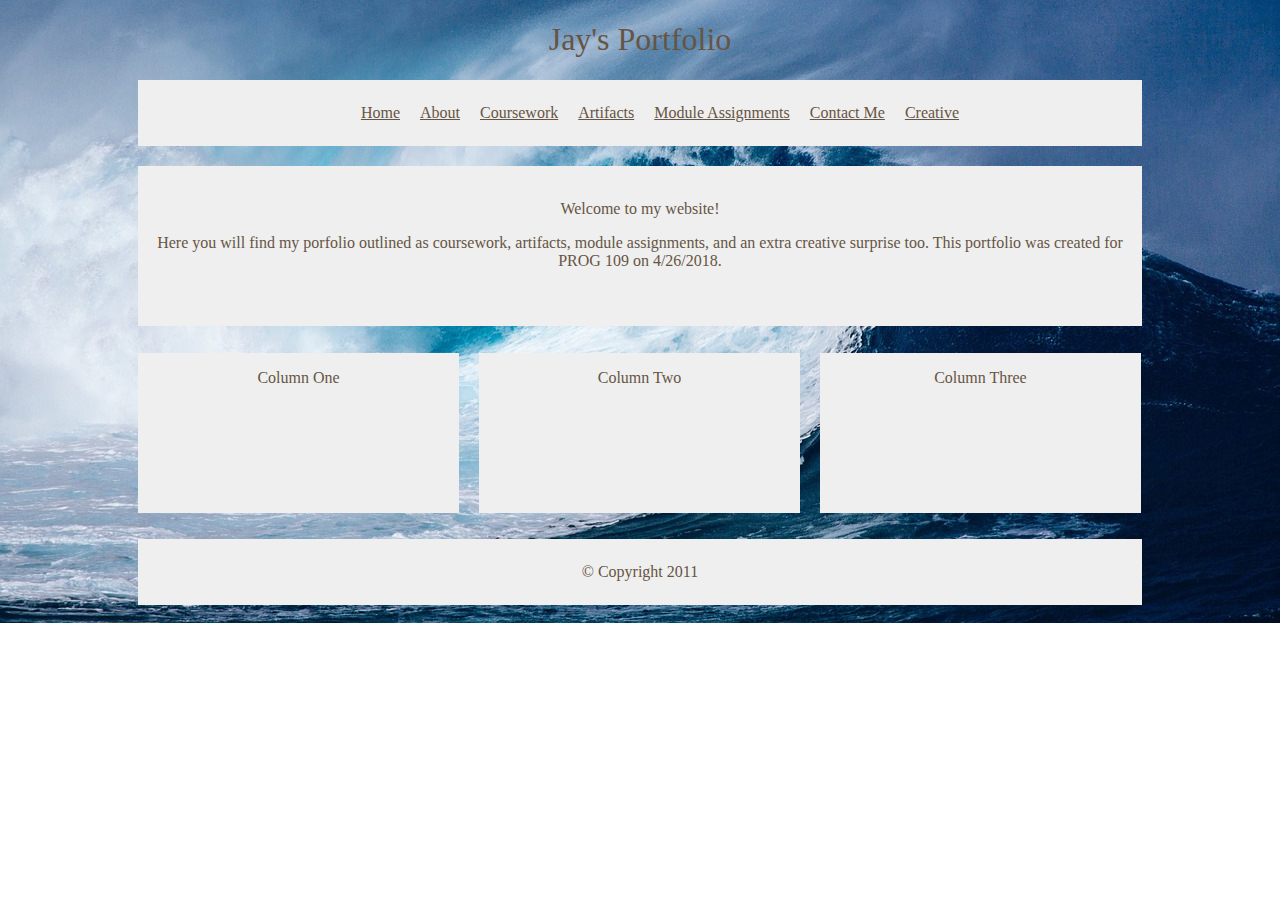
<file: thimble-project/index.html>
<!DOCTYPE html>
<html lang="en">
  <head>
    <title>Jay's Portfolio</title>

    <link rel="stylesheet" type="text/css" href="style.css">

    <link rel="stylesheet" media="screen" href="https://fontlibrary.org/face/petit-formal-script" type="text/css"/>

  </head>
  <body>
    <div id="header">
      <h1>Jay's Portfolio</h1>
      <div id="nav">
        <ul>
          <li><a href="index.html">Home</a></li>
          <li><a href="About.html">About</a></li>
          <li><a href="Coursework.html">Coursework</a></li>
          <li><a href="Artifacts.html">Artifacts</a></li>
          <li><a href="ModuleAssignments.html">Module Assignments</a></li>
          <li><a href="ContactMe.html">Contact Me</a></li>
          <li><a href="Creative.html">Creative</a></li>
        </ul>
      </div>
    </div>
    <div id="content">
      <div id="feature">
        <br>
        <p>Welcome to my website!</p>
        <p>Here you will find my porfolio outlined as coursework, artifacts, module assignments, and an extra creative surprise too. This portfolio was created for PROG 109 on 4/26/2018.</p>
        <br>
      </div>
      <div class="article column1">
        <p>Column One</p>
      </div>
      <div class="article column2">
        <p>Column Two</p>
      </div>
      <div class="article column3">
        <p>Column Three</p>
      </div>
    </div>
    <div id="footer">
      <p>&copy; Copyright 2011</p>
    </div>
  </body>
</html>
</file>
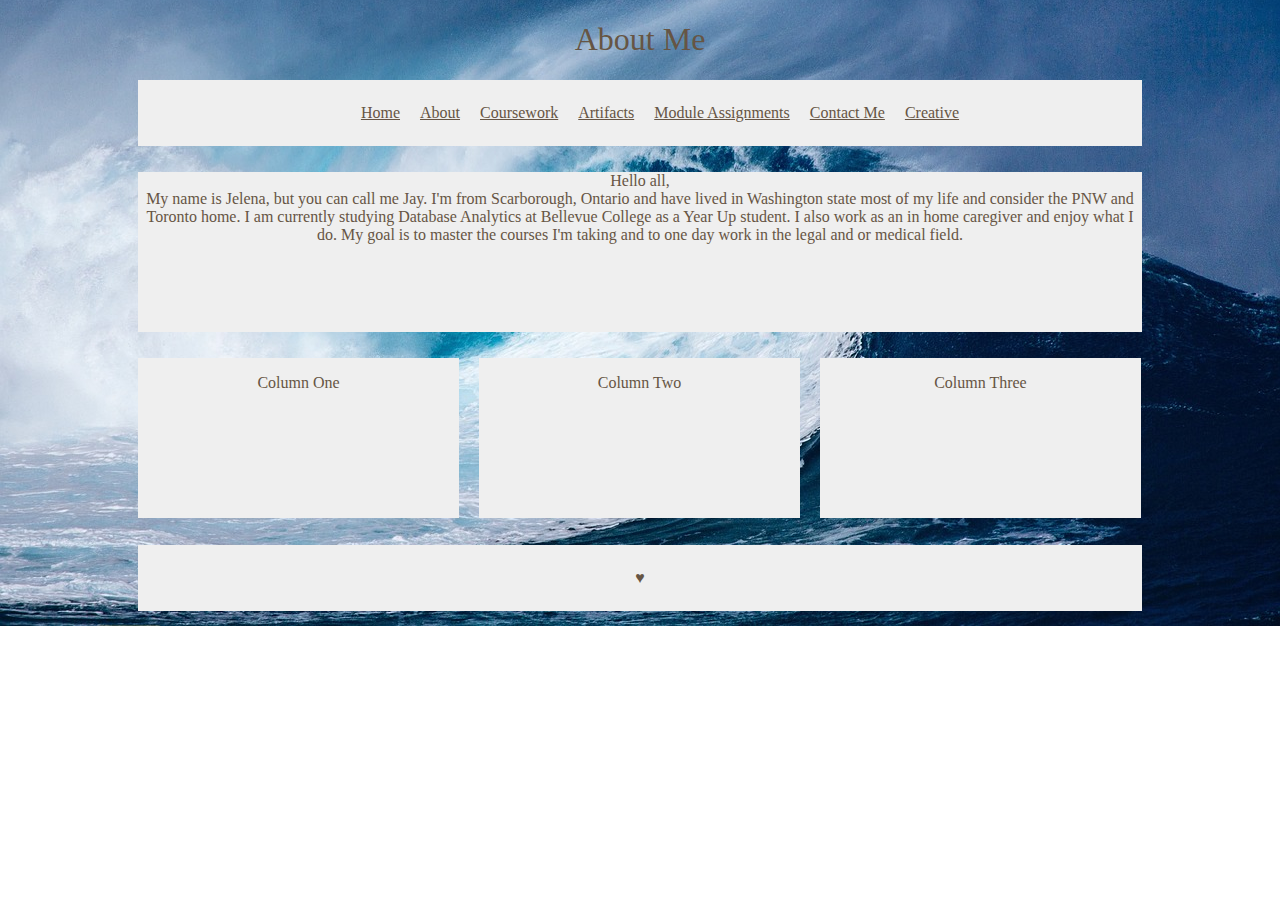
<file: thimble-project/About.html>
<!DOCTYPE html>
<html>
  <head>
    <meta charset="utf-8">
    <meta name="viewport" content="width=device-width, initial-scale=1">
    <title>Made with Thimble</title>
    <link rel="stylesheet" type="text/css" href="style.css">
    
    <link rel="stylesheet" media="screen" href="https://fontlibrary.org/face/petit-formal-script" type="text/css"/>
    
  </head>
  <body>
    <div id="header">
      <h1>About Me</h1>
      <div id="nav">
        <ul>
          <li><a href="index.html">Home</a></li>
          <li><a href="About.html">About</a></li>
          <li><a href="Coursework.html">Coursework</a></li>
          <li><a href="Artifacts.html">Artifacts</a></li>
          <li><a href="ModuleAssignments.html">Module Assignments</a></li>
          <li><a href="ContactMe.html">Contact Me</a></li>
          <li><a href="Creative.html">Creative</a></li>
        </ul>
      </div>
    </div>
    <div id="content">
      <div id="feature">
        <p>
          Hello all,
          <br>
          My name is Jelena, but you can call me Jay. I'm from Scarborough, Ontario and have lived in Washington state most of my life and consider the PNW and Toronto home. I am currently studying Database Analytics at Bellevue College as a Year Up student. I also work as an in home caregiver and enjoy what I do. My goal is to master the courses I'm taking and to one day work in the legal and or medical field.</p>
        <br>
      </div>
      <div class="article column1">
        <p>Column One</p>
      </div>
      <div class="article column2">
        <p>Column Two</p>
      </div>
      <div class="article column3">
        <p>Column Three</p>
      </div>
    </div>
    <div id="footer">
      <p>&hearts;</p>
    </div>
  </body>
</html>
</file>
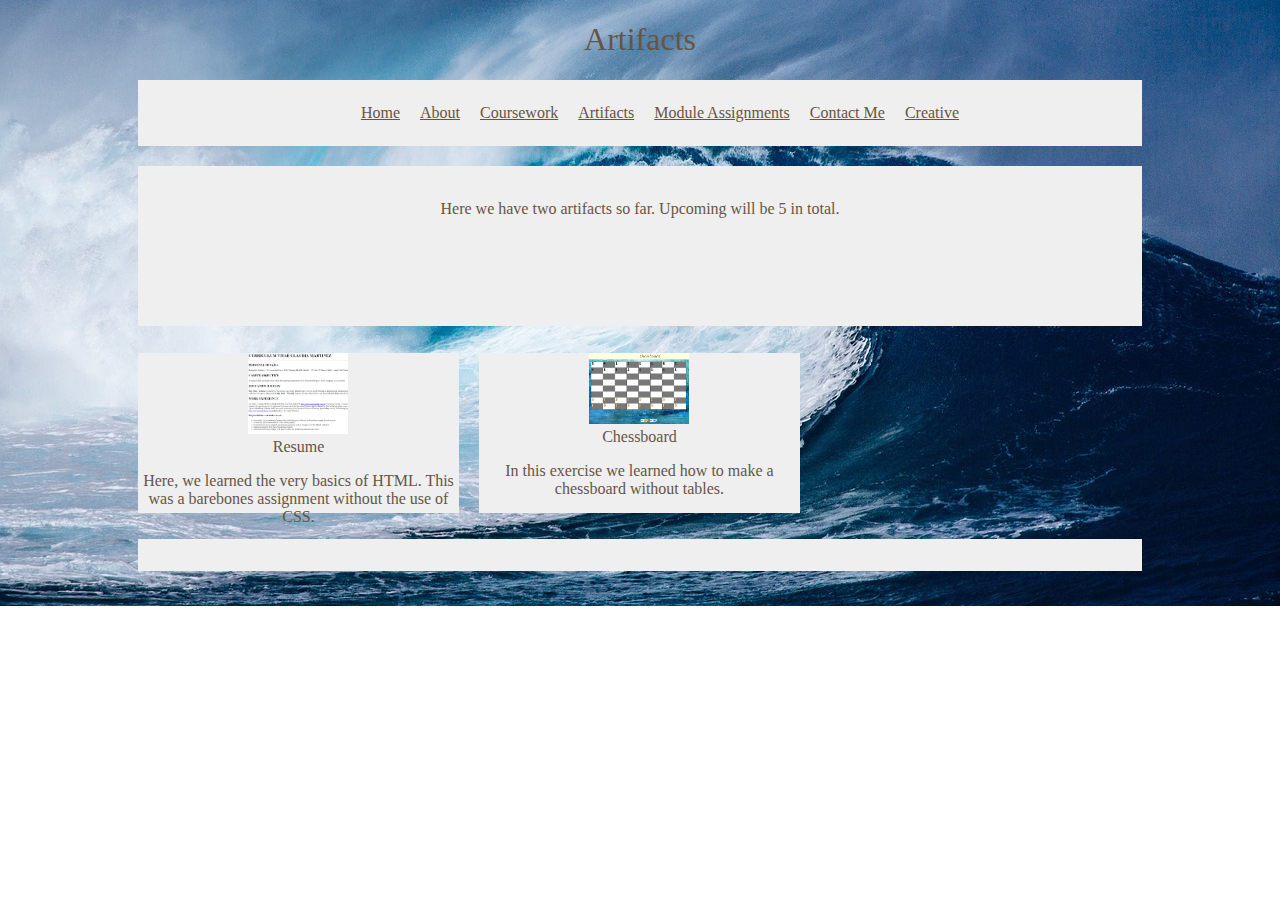
<file: thimble-project/Artifacts.html>
<!DOCTYPE html>
<html>
  <head>
    <meta charset="utf-8">
    <meta name="viewport" content="width=device-width, initial-scale=1">
    <title>Made with Thimble</title>
    <link rel="stylesheet" type="text/css" href="style.css">
    
    <link rel="stylesheet" media="screen" href="https://fontlibrary.org/face/petit-formal-script" type="text/css"/>
    
  </head>
  <body>
    <div id="header">
      <h1>Artifacts</h1>
      <div id="nav">
        <ul>
          <li><a href="index.html">Home</a></li>
          <li><a href="About.html">About</a></li>
          <li><a href="Coursework.html">Coursework</a></li>
          <li><a href="Artifacts.html">Artifacts</a></li>
          <li><a href="ModuleAssignments.html">Module Assignments</a></li>
          <li><a href="ContactMe.html">Contact Me</a></li>
          <li><a href="Creative.html">Creative</a></li>
        </ul>
      </div>
    </div>
    <div id="content">
      <div id="feature">
        <br>
        <p>Here we have two artifacts so far. Upcoming will be 5 in total.</p>
        <br>
      </div>
      <div class="article column1">
        <a href="https://jvignjevic.github.io/prog109/artifact1.html">
        <img src="images/resume%20snippet.PNG" alt="resume" width="100">
        </a>
        <figcaption>Resume</figcaption>
        <p>Here, we learned the very basics of HTML. This was a barebones assignment without the use of CSS.</p>
      </div>
      <div class="article column2">
        <a href="https://thimbleprojects.org/jvignjevic/469787/">
          <img src="images/chessboard%20snippet.PNG" alt="chessboard" width="100">
        </a>
        <figcaption>Chessboard</figcaption>
        <p>In this exercise we learned how to make a chessboard without tables.</p>
      </div>
    </div>
    <div id="footer">
      <p></p>
    </div>
  </body>
</html>
</file>
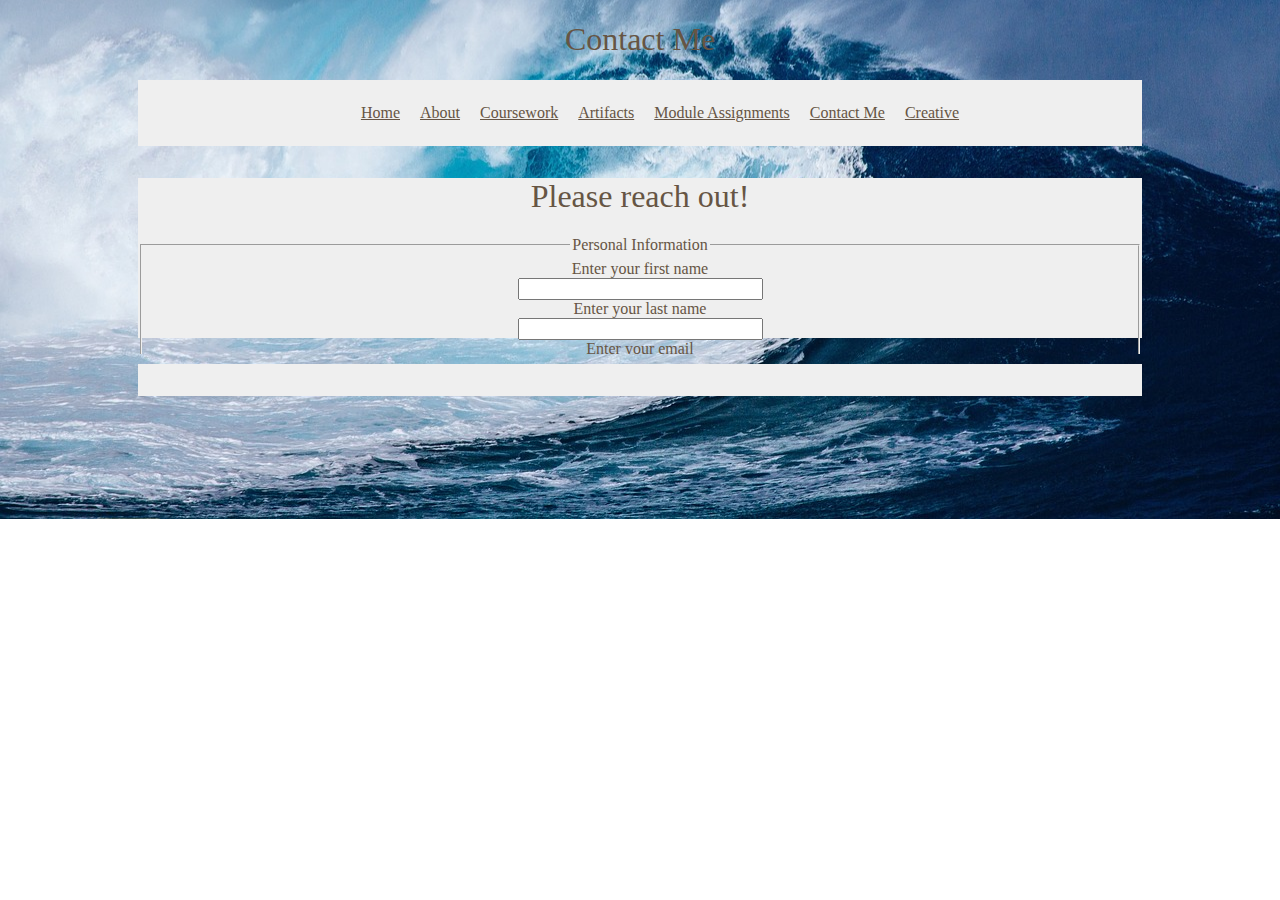
<file: thimble-project/ContactMe.html>
<!DOCTYPE html>
<html>
  <head>
    <meta charset="utf-8">
    <meta name="viewport" content="width=device-width, initial-scale=1">
    <title>Made with Thimble</title>
    <link rel="stylesheet" type="text/css" href="style.css">
    
    <link rel="stylesheet" media="screen" href="https://fontlibrary.org/face/petit-formal-script" type="text/css"/>
    
  </head>
  <body>
    <div id="header">
      <h1>Contact Me</h1>
      <div id="nav">
        <ul>
          <li><a href="index.html">Home</a></li>
          <li><a href="About.html">About</a></li>
          <li><a href="Coursework.html">Coursework</a></li>
          <li><a href="Artifacts.html">Artifacts</a></li>
          <li><a href="ModuleAssignments.html">Module Assignments</a></li>
          <li><a href="ContactMe.html">Contact Me</a></li>
          <li><a href="Creative.html">Creative</a></li>
        </ul>
      </div>
    </div>
    <div id="content">
      <div id="feature">
        <h1>Please reach out!</h1>

        <form action="thankyou.html" method="get">

          <fieldset>
            <legend id="legendpersonal">Personal Information</legend>

            <!--first name-->
            <label for="firstname" class="preference">Enter your first name</label>
            <br>
            <input type="text" width="30" size="30" name="firstname" id="firstname">

            <!--lastname-->
            <br>
            <label for="lastname" class="preference">Enter your last name</label>
            <br>
            <input type="text" width="30" size="30" name="lastname" id="lastname">

            <!--email-->
            <br>
            <label for="email" class="preference">Enter your email</label>
            <br>
            <input type="text" width="30" size="30" name="email" id="email">
            <br>

          </fieldset>
          

          <input type="submit" value="Submit Form">
        
      </div>
    </div>
    <div id="footer">
      <p></p>
    </div>
  </body>
</html>
</file>
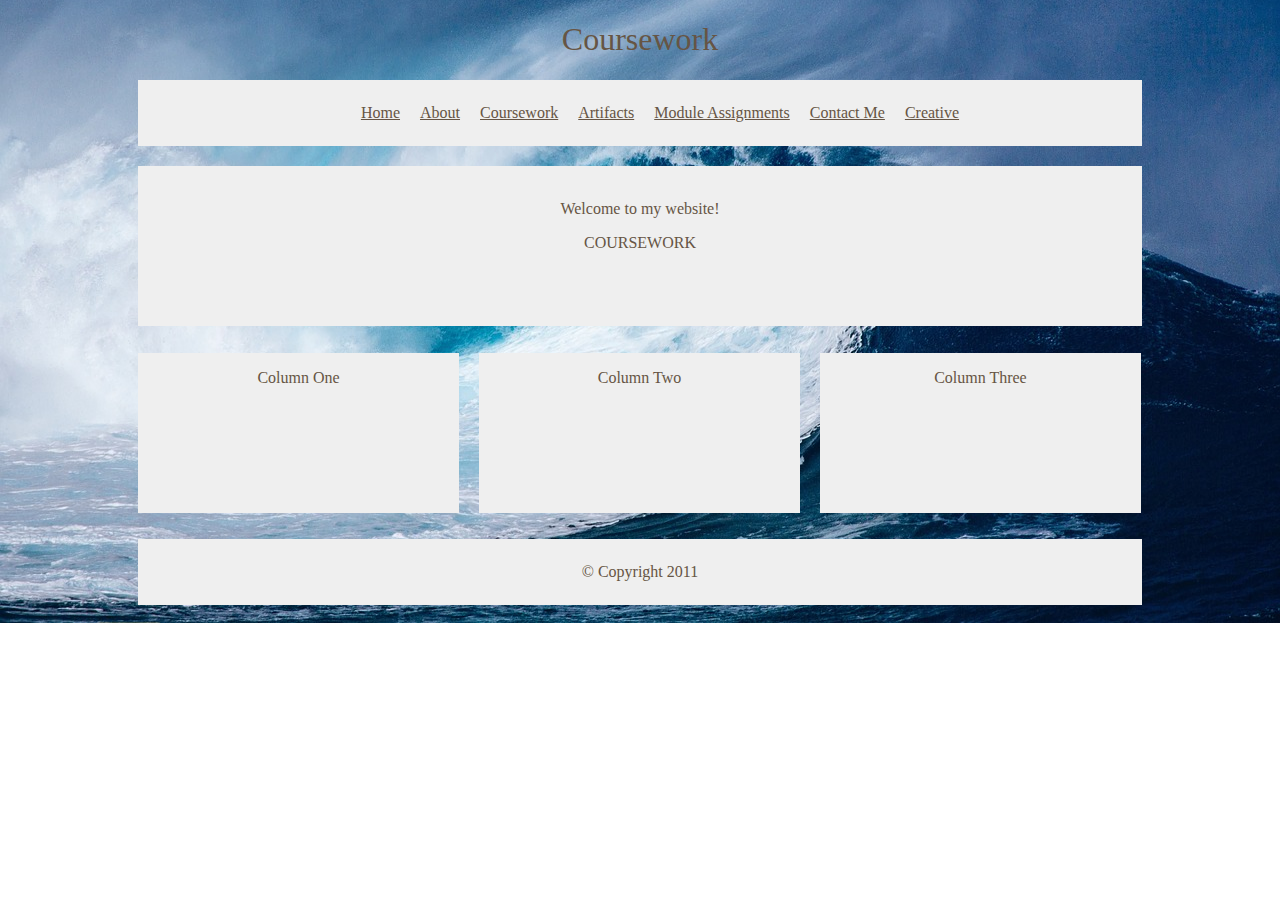
<file: thimble-project/Coursework.html>
<!DOCTYPE html>
<html>
  <head>
    <meta charset="utf-8">
    <meta name="viewport" content="width=device-width, initial-scale=1">
    <title>Made with Thimble</title>
    <link rel="stylesheet" type="text/css" href="style.css">
    
    <link rel="stylesheet" media="screen" href="https://fontlibrary.org/face/petit-formal-script" type="text/css"/>
    
  </head>
  <body>
    <div id="header">
      <h1>Coursework</h1>
      <div id="nav">
        <ul>
          <li><a href="index.html">Home</a></li>
          <li><a href="About.html">About</a></li>
          <li><a href="Coursework.html">Coursework</a></li>
          <li><a href="Artifacts.html">Artifacts</a></li>
          <li><a href="ModuleAssignments.html">Module Assignments</a></li>
          <li><a href="ContactMe.html">Contact Me</a></li>
          <li><a href="Creative.html">Creative</a></li>
        </ul>
      </div>
    </div>
    <div id="content">
      <div id="feature">
        <br>
        <p>Welcome to my website!</p>
        <p>COURSEWORK</p>
        <br>
      </div>
      <div class="article column1">
        <p>Column One</p>
      </div>
      <div class="article column2">
        <p>Column Two</p>
      </div>
      <div class="article column3">
        <p>Column Three</p>
      </div>
    </div>
    <div id="footer">
      <p>&copy; Copyright 2011</p>
    </div>
  </body>
</html>
</file>
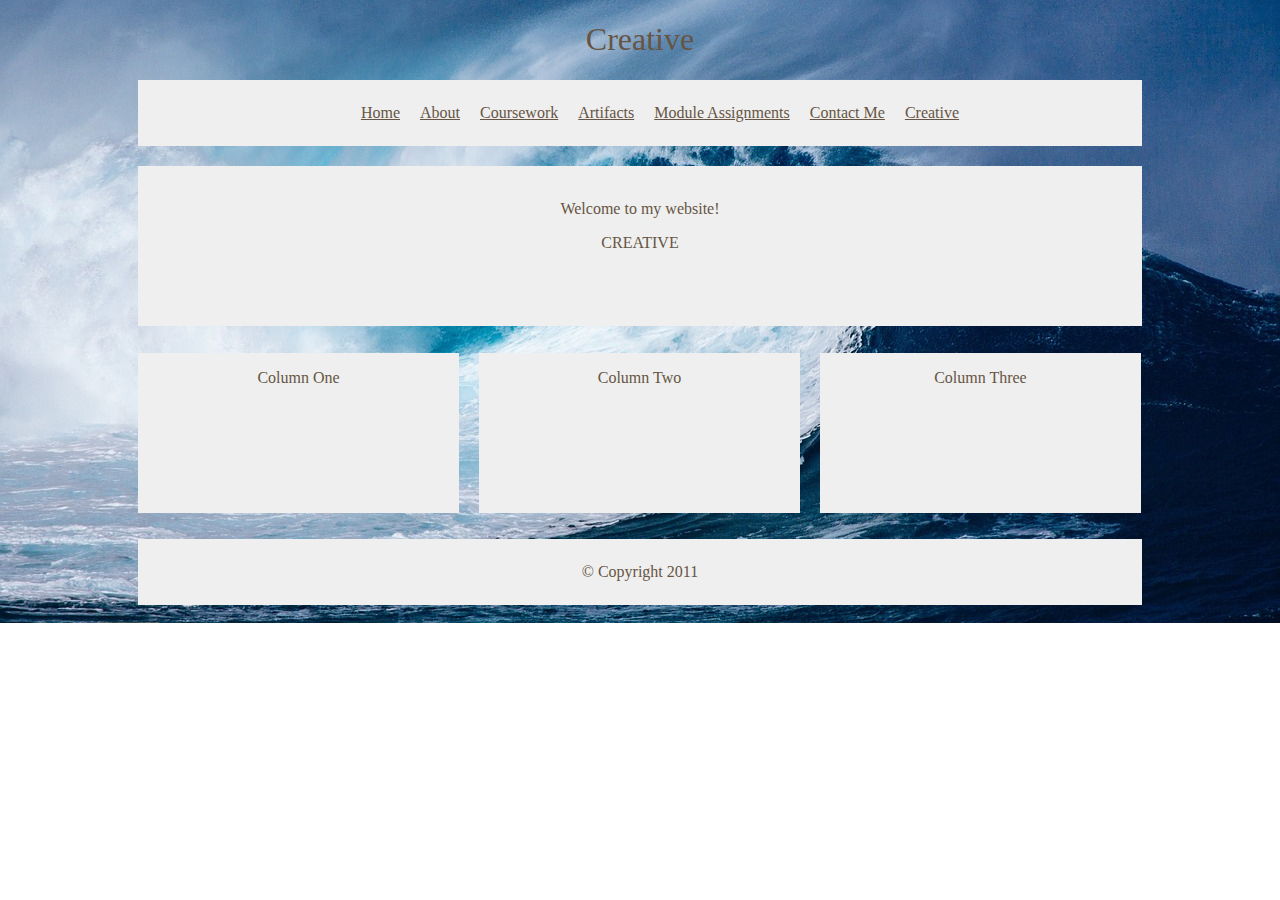
<file: thimble-project/Creative.html>
<!DOCTYPE html>
<html>
  <head>
    <meta charset="utf-8">
    <meta name="viewport" content="width=device-width, initial-scale=1">
    <title>Made with Thimble</title>
    <link rel="stylesheet" type="text/css" href="style.css">
    
    <link rel="stylesheet" media="screen" href="https://fontlibrary.org/face/petit-formal-script" type="text/css"/>
    
  </head>
  <body>
    <div id="header">
      <h1>Creative</h1>
      <div id="nav">
        <ul>
          <li><a href="index.html">Home</a></li>
          <li><a href="About.html">About</a></li>
          <li><a href="Coursework.html">Coursework</a></li>
          <li><a href="Artifacts.html">Artifacts</a></li>
          <li><a href="ModuleAssignments.html">Module Assignments</a></li>
          <li><a href="ContactMe.html">Contact Me</a></li>
          <li><a href="Creative.html">Creative</a></li>
        </ul>
      </div>
    </div>
    <div id="content">
      <div id="feature">
        <br>
        <p>Welcome to my website!</p>
        <p>CREATIVE</p>
        <br>
      </div>
      <div class="article column1">
        <p>Column One</p>
      </div>
      <div class="article column2">
        <p>Column Two</p>
      </div>
      <div class="article column3">
        <p>Column Three</p>
      </div>
    </div>
    <div id="footer">
      <p>&copy; Copyright 2011</p>
    </div>
  </body>
</html>
</file>
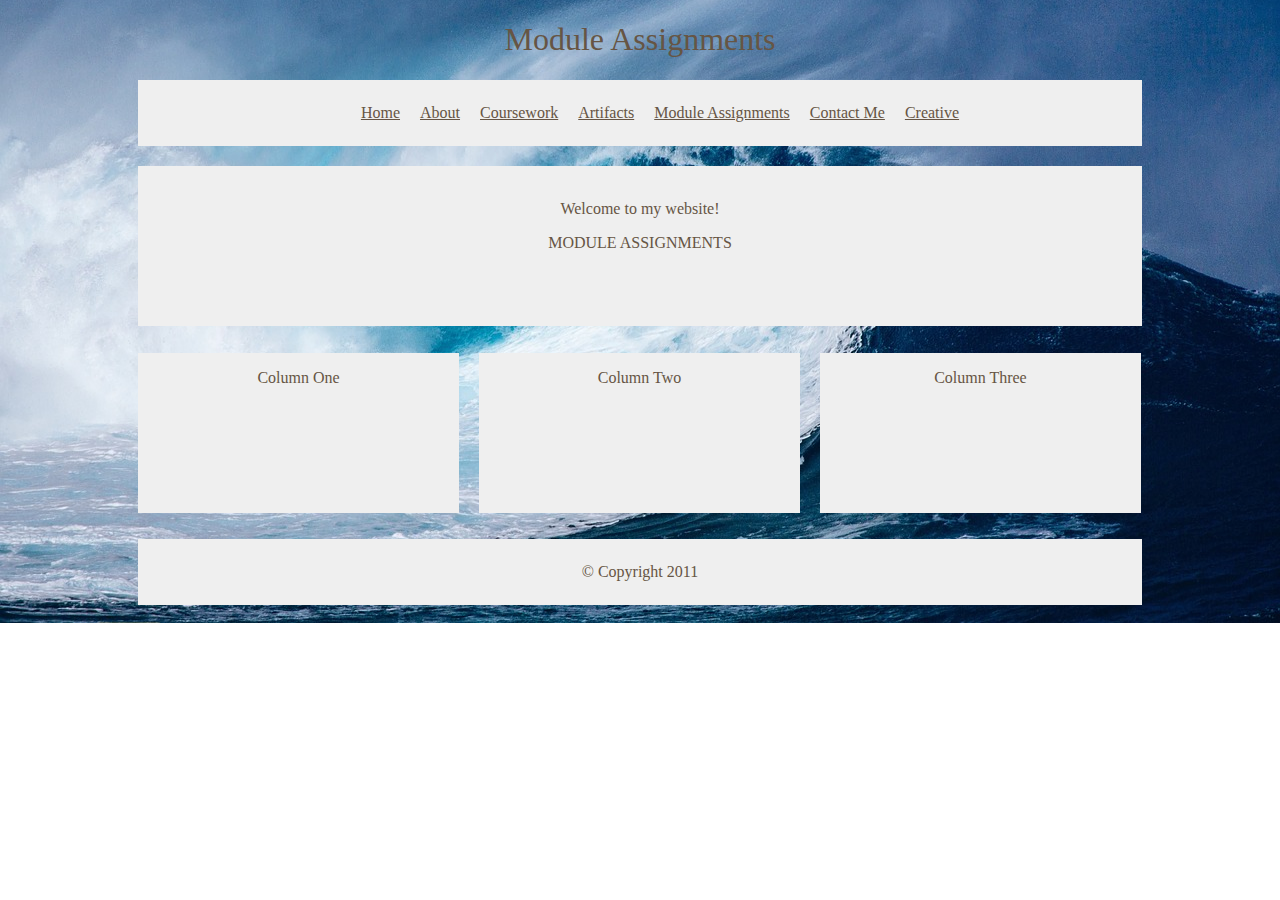
<file: thimble-project/ModuleAssignments.html>
<!DOCTYPE html>
<html>
  <head>
    <meta charset="utf-8">
    <meta name="viewport" content="width=device-width, initial-scale=1">
    <title>Made with Thimble</title>
    <link rel="stylesheet" type="text/css" href="style.css">
    
    <link rel="stylesheet" media="screen" href="https://fontlibrary.org/face/petit-formal-script" type="text/css"/>
    
  </head>
  <body>
    <div id="header">
      <h1>Module Assignments</h1>
      <div id="nav">
        <ul>
          <li><a href="index.html">Home</a></li>
          <li><a href="About.html">About</a></li>
          <li><a href="Coursework.html">Coursework</a></li>
          <li><a href="Artifacts.html">Artifacts</a></li>
          <li><a href="ModuleAssignments.html">Module Assignments</a></li>
          <li><a href="ContactMe.html">Contact Me</a></li>
          <li><a href="Creative.html">Creative</a></li>
        </ul>
      </div>
    </div>
    <div id="content">
      <div id="feature">
        <br>
        <p>Welcome to my website!</p>
        <p>MODULE ASSIGNMENTS</p>
        <br>
      </div>
      <div class="article column1">
        <p>Column One</p>
      </div>
      <div class="article column2">
        <p>Column Two</p>
      </div>
      <div class="article column3">
        <p>Column Three</p>
      </div>
    </div>
    <div id="footer">
      <p>&copy; Copyright 2011</p>
    </div>
  </body>
</html>
</file>
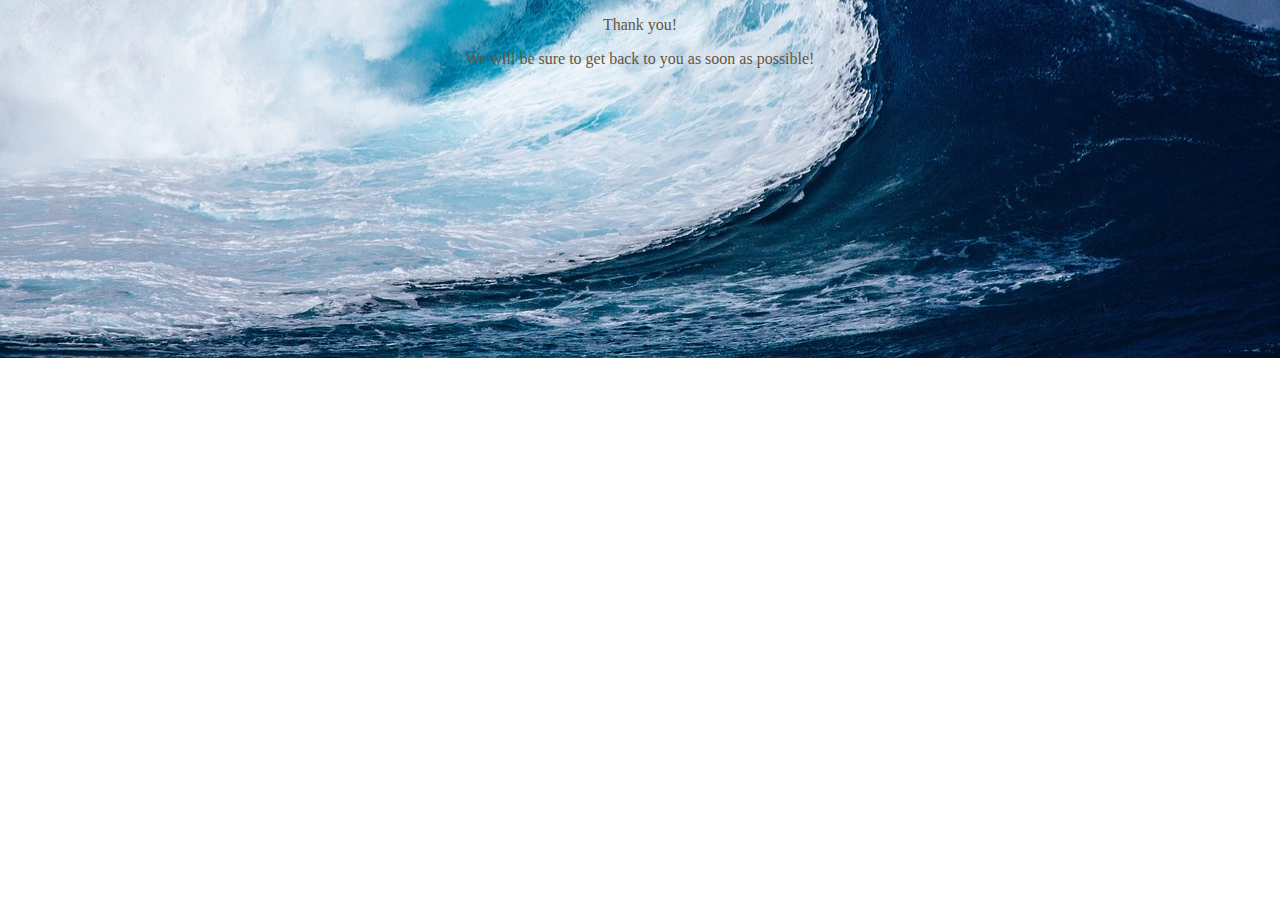
<file: thimble-project/thankyou.html>
<!DOCTYPE html>
<html>
  <head>
    <meta charset="utf-8">
    <meta name="viewport" content="width=device-width, initial-scale=1">
    <title>Made with Thimble</title>
    <link rel="stylesheet" href="style.css">
    
    <link rel="stylesheet" media="screen" href="https://fontlibrary.org/face/petit-formal-script" type="text/css"/>
    
  </head>
  <body>

    <p>Thank you!</p>
    <p>We will be sure to get back to you as soon as possible!</p>
    
  </body>
</html>
</file>
<file: thimble-project/style.css>
* {
  font-family: Arial, Verdana, sans-serif;
  color: #665544;
  text-align: center;}
body {
  background-image: url(images/wave-1913559_1280.jpg);
  background-repeat: no-repeat;
  background-position: center;
  background-size: cover;
  width: 80%;
  height: 100%;
  margin: 0 auto;}
#content {
  overflow: auto;}
#nav, #feature, #footer {
  margin: 1%;}
.column1, .column2, .column3 {
  width: 31.3%;
  float: left;
  margin: 1%;}
.column3 {
  margin-right: 0%;}
li {
  display: inline;
  padding: 0.5em;}
#nav, #footer {
  background-color: #efefef;
  padding: 0.5em 0;}
#feature, .article {
  height: 10em;
  margin-bottom: 1em;
  background-color: #efefef;}

* { 
  font-family: 'PetitFormalScriptRegular'; 
  font-weight: normal; 
  font-style: normal; 
}
</file>
